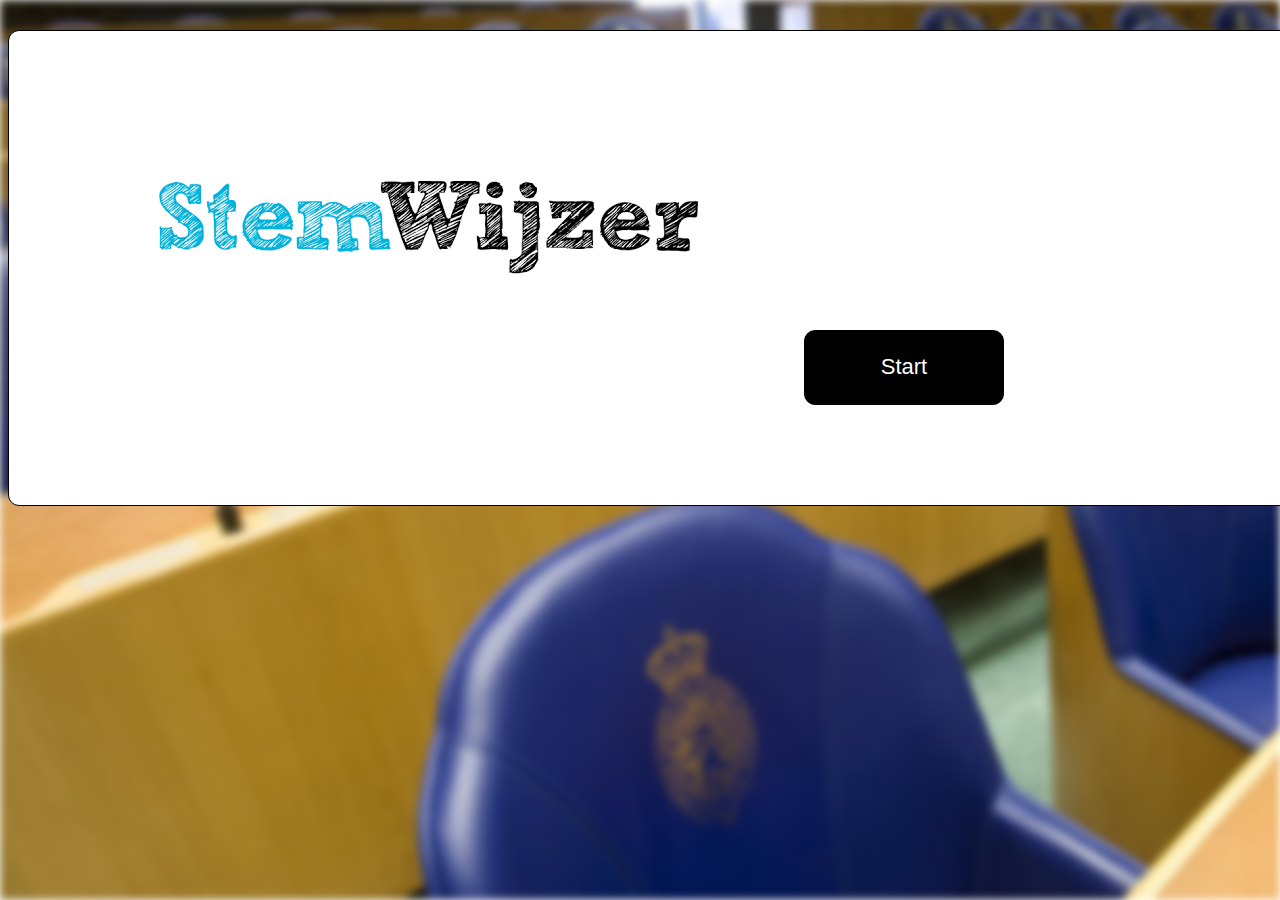
<file: index.html>
<!DOCTYPE html>
<html>
<head>
	<script src="http://stemwijzer.dvc-icta.nl/data.js"></script>		
	<link rel="stylesheet" href="https://use.fontawesome.com/releases/v5.7.1/css/all.css" integrity="sha384-fnmOCqbTlWIlj8LyTjo7mOUStjsKC4pOpQbqyi7RrhN7udi9RwhKkMHpvLbHG9Sr" crossorigin="anonymous">	
	<link rel="stylesheet" type="text/css" href="style/style.css">
	<title>Stemwijzer</title>
</head>
<body onload="loadIntro()">
	<div id="background"></div>
	<section>
		<button id="back-btn" onclick="back()"><i class="fas fa-long-arrow-alt-left"></i></button>
		<div id="intro">
			<img id="title-img" src="./img/stemwijzer.png">
			<button class="btn" onclick="loadStatements()">Start</button>
		</div>

		<div id="statements">
			<h2 id="statement-title"></h2>
			<p id="statement"></p>		
			<button class="btn" id="pro" onclick="setChoice('pro')">Eens</button>
			<button class="btn" id="ambivalent" onclick="setChoice('ambivalent')">Geen van beide</button>
			<button class="btn" id="contra" onclick="setChoice('contra')">oneens</button>
			<button id="skip-btn" onclick="setChoice('')">Sla deze vraag over <i class="fas fa-long-arrow-alt-right"></i></button>
		</div>

		<div id="chooseStatements">
			<h2>Zijn er onderwerpen die u extra belangrijk vindt?</h2>
			<p>Aangevinkte stellingen tellen extra mee bij het berekenen van het resulaat.</p>
			<ul id="statements-ul"></ul>
			<button class="btn" onclick="loadChooseParties()">Ga verder</button>
		</div>

		<div id="chooseParties">
			<h2>Welke partijen wilt u meenemen in het resultaat?</h2>
			<ul id="parties-ul">
				<input type="radio" name="filter_choice" class="filter_choice">Alle grote partijen</input>
				<input type="radio" name="filter_choice" class="filter_choice">Alle seculiere partijen</input>
				<input type="radio" name="filter_choice" class="filter_choice" checked>Alle partijen</input>
			</ul>
			<button class="btn" onclick="loadScore()">Naar Resultaat</button>
		</div>	

		<div id="score"></div>		
	</section>
	<script src="http://stemwijzer.dvc-icta.nl/data.js"></script>
	<script src="js/logic.js"></script>
</body>
</html>
</file>
<file: style/style.css>
#background{	
	position: fixed;
	top: 0;
	left: 0;
	right: 0;
	z-index: -1;	
	background-image: url("../img/kabinetkamer.jpg");
	background-repeat: no-repeat;
	background-size: cover;
	width: 100%;
	height: 100%;
	filter: blur(4px);	
}

section{
	padding: 50px;
	margin: auto;
	margin-top: 30px;
	background-color: white;
	width: 1200px;
	height: inherit;
	border-radius: 11px;
	border: 1px solid black;

}
#title-img{
	margin: 100px;
}

.btn{
	width: 200px;
	height: 75px;	
	background: #000000;
	border: 1px solid black;
	border-radius: 11px;	
	color: #ffffff;
	font-size: 22px;
	margin-bottom: 50px;
}
 
#back-btn{
	margin: 10px;
	border-radius: 50%;
	font-size: 50px;

}

#skip-btn{
	margin-left: 50px;
	width: 300px;
	height: 75px;	
	background: white;
	border: 1px solid white;	
	color: grey;
	font-size: 22px;
}
</file>
